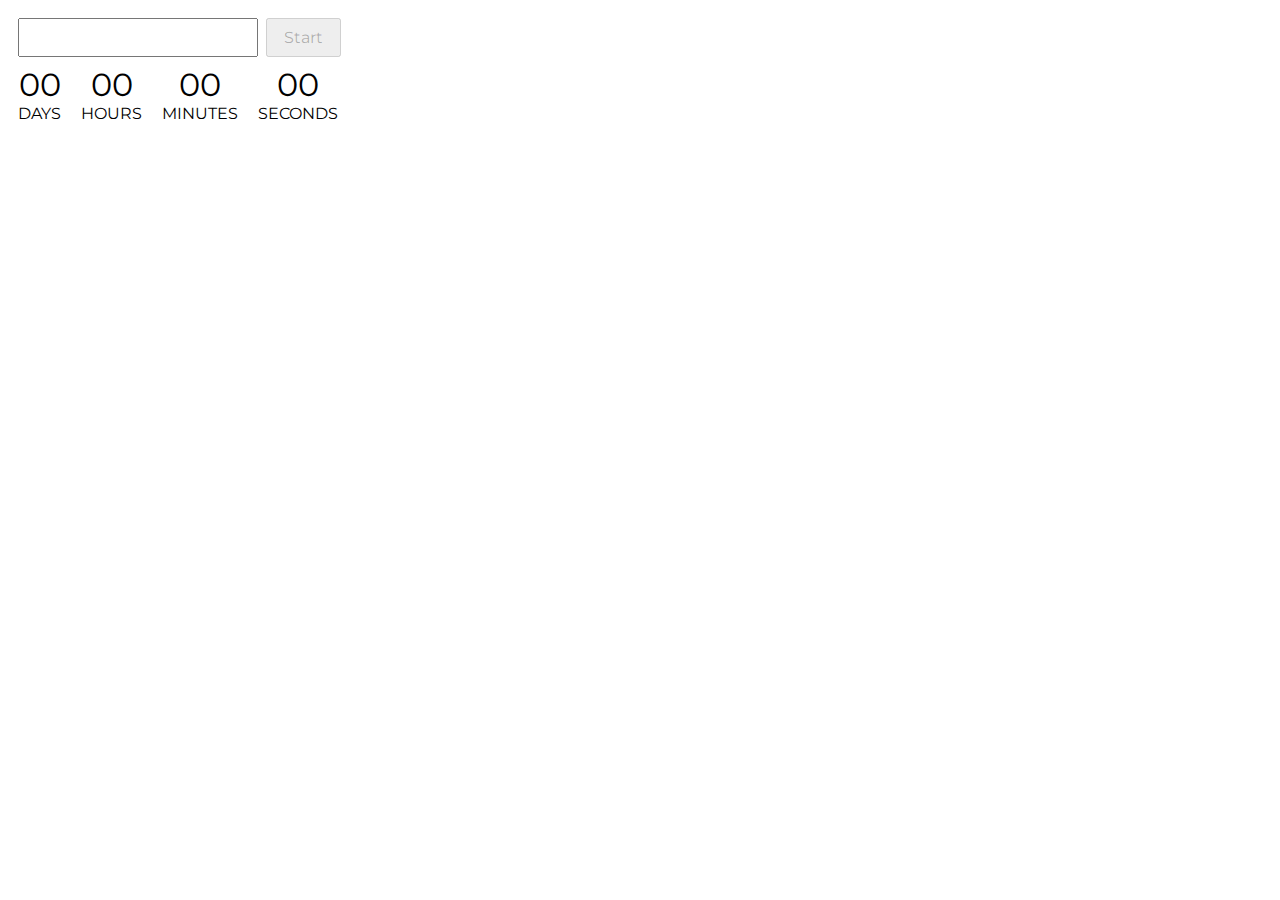
<file: src/1-timer.html>
<!DOCTYPE html>
<html lang="en">
  <head>
    <meta charset="UTF-8" />
    <meta name="viewport" content="width=device-width, initial-scale=1.0" />
    <title>Timer</title>
    <link rel="preconnect" href="https://fonts.googleapis.com" />
    <link rel="preconnect" href="https://fonts.gstatic.com" crossorigin />
    <link
      href="https://fonts.googleapis.com/css2?family=Montserrat:ital,wght@0,100..900;1,100..900&display=swap"
      rel="stylesheet"
    />
    <link rel="stylesheet" href="./css/timer.css" />
  </head>
  <body>
    <div class="timer-container">
      <div class="input-container">
        <input type="text" id="datetime-picker" />
        <button type="button" data-start disabled>Start</button>
      </div>

      <div class="timer">
        <div class="field">
          <span class="value" data-days>00</span>
          <span class="label">Days</span>
        </div>
        <div class="field">
          <span class="value" data-hours>00</span>
          <span class="label">Hours</span>
        </div>
        <div class="field">
          <span class="value" data-minutes>00</span>
          <span class="label">Minutes</span>
        </div>
        <div class="field">
          <span class="value" data-seconds>00</span>
          <span class="label">Seconds</span>
        </div>
      </div>
    </div>

    <script type="module" src="./js/1-timer.js"></script>
  </body>
</html>
</file>
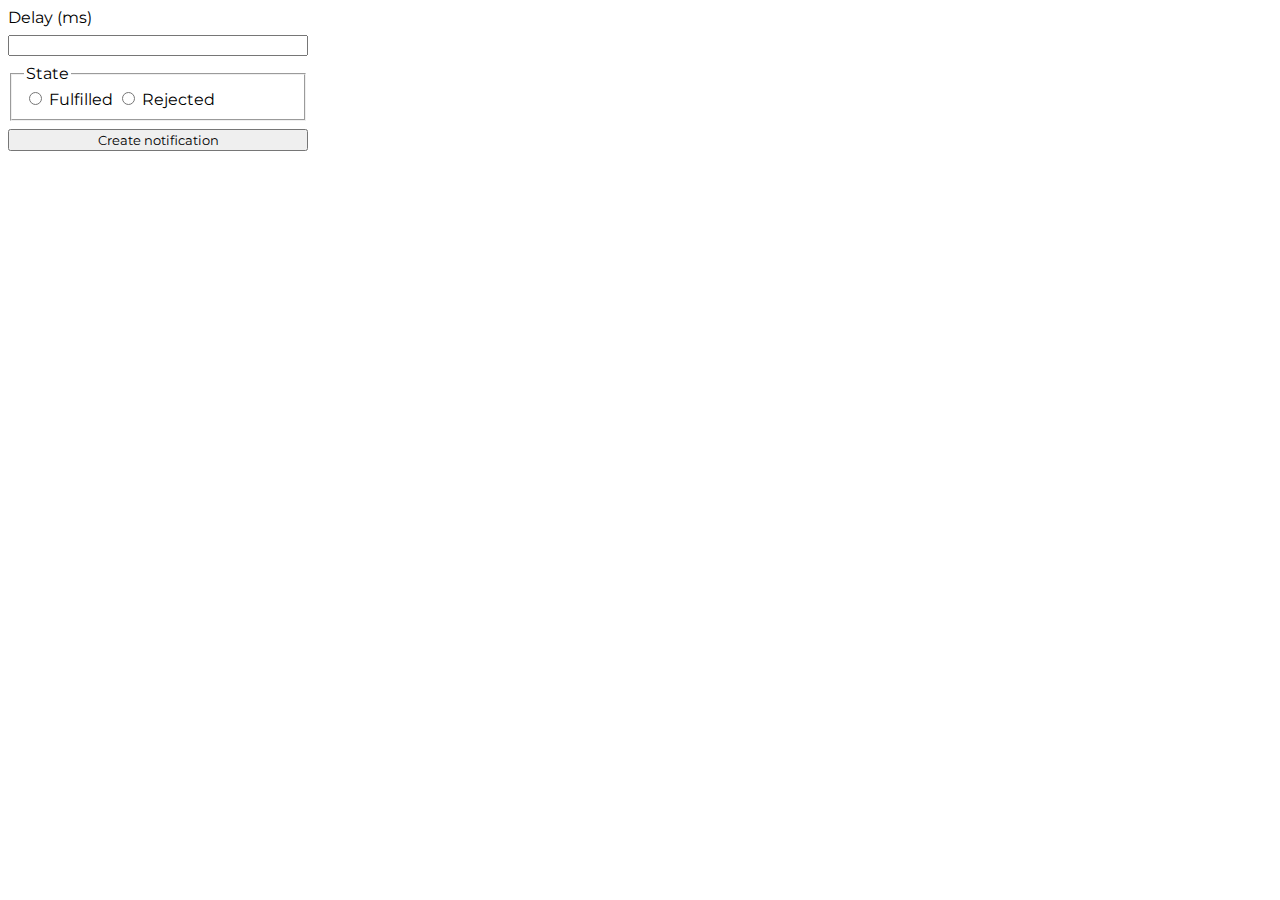
<file: src/2-snackbar.html>
<!DOCTYPE html>
<html lang="en">
  <head>
    <meta charset="UTF-8" />
    <meta name="viewport" content="width=device-width, initial-scale=1.0" />
    <title>Snackbar</title>
    <link rel="preconnect" href="https://fonts.googleapis.com" />
    <link rel="preconnect" href="https://fonts.gstatic.com" crossorigin />
    <link
      href="https://fonts.googleapis.com/css2?family=Montserrat:ital,wght@0,100..900;1,100..900&display=swap"
      rel="stylesheet"
    />
    <link rel="stylesheet" href="./css/snackbar.css" />
  </head>
  <body>
    <form class="form">
      <label>
        Delay (ms)
        <input type="number" name="delay" required />
      </label>

      <fieldset>
        <legend>State</legend>
        <label>
          <input type="radio" name="state" value="fulfilled" required />
          Fulfilled
        </label>
        <label>
          <input type="radio" name="state" value="rejected" required />
          Rejected
        </label>
      </fieldset>

      <button type="submit">Create notification</button>
    </form>

    <script type="module" src="./js/2-snackbar.js"></script>
  </body>
</html>
</file>
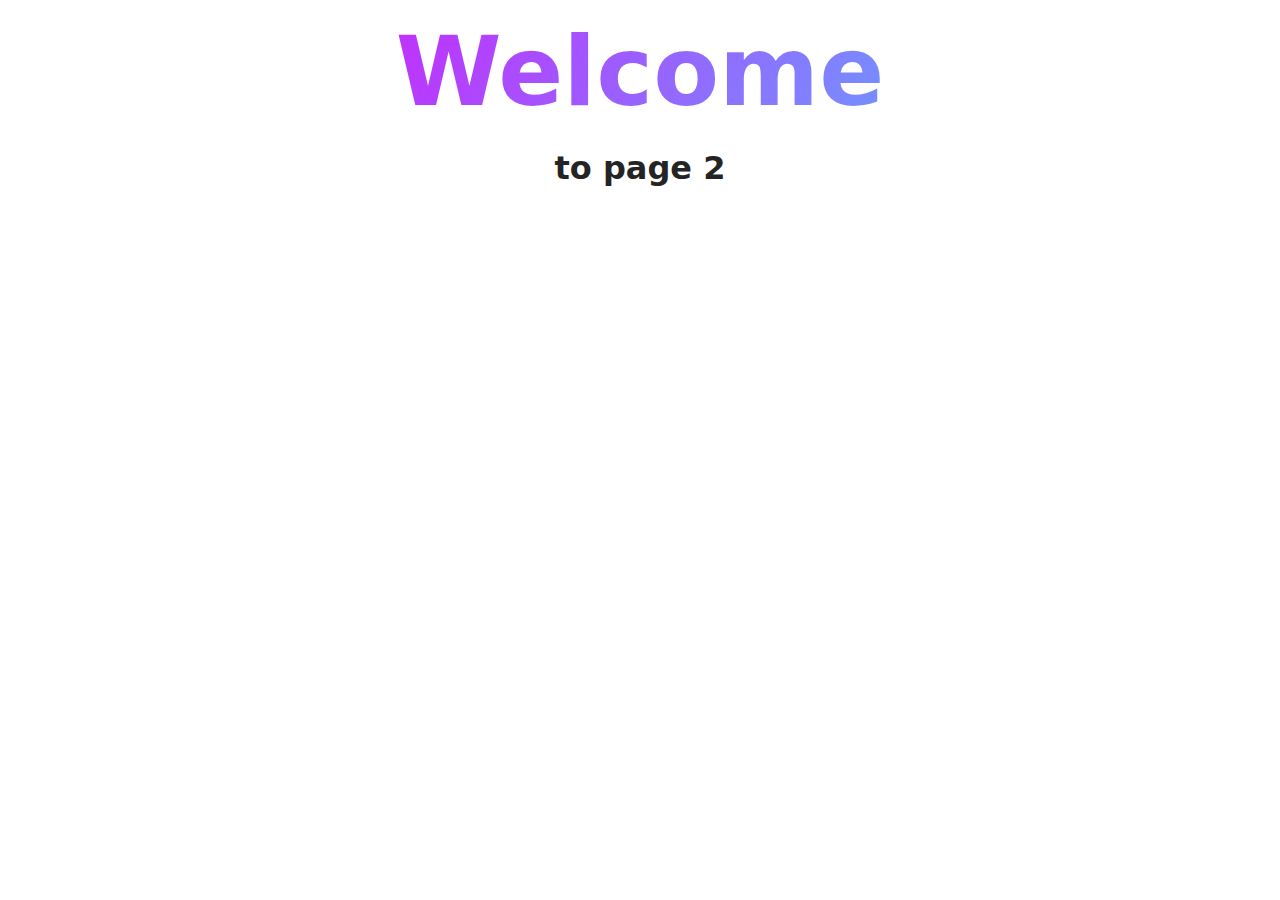
<file: src/page-2.html>
<!DOCTYPE html>
<html lang="en">
  <head>
    <meta charset="UTF-8" />
    <meta http-equiv="X-UA-Compatible" content="IE=edge" />
    <meta name="viewport" content="width=device-width, initial-scale=1.0" />
    <title>Page 2</title>
    <link rel="stylesheet" href="./css/styles.css" />
  </head>
  <body>
    <load
      src="./partials/header.html"
      icon-path="./img/sprite.svg#logo"
      highlight-act="active"
    />

    <main>
      <div class="container">
        <h1 class="main-title">
          <span class="main-title-gradient">Welcome</span> to page 2
        </h1>
        <load src="./partials/back-link.html" />
      </div>
    </main>

    <load src="./partials/footer.html" />
  </body>
</html>
</file>
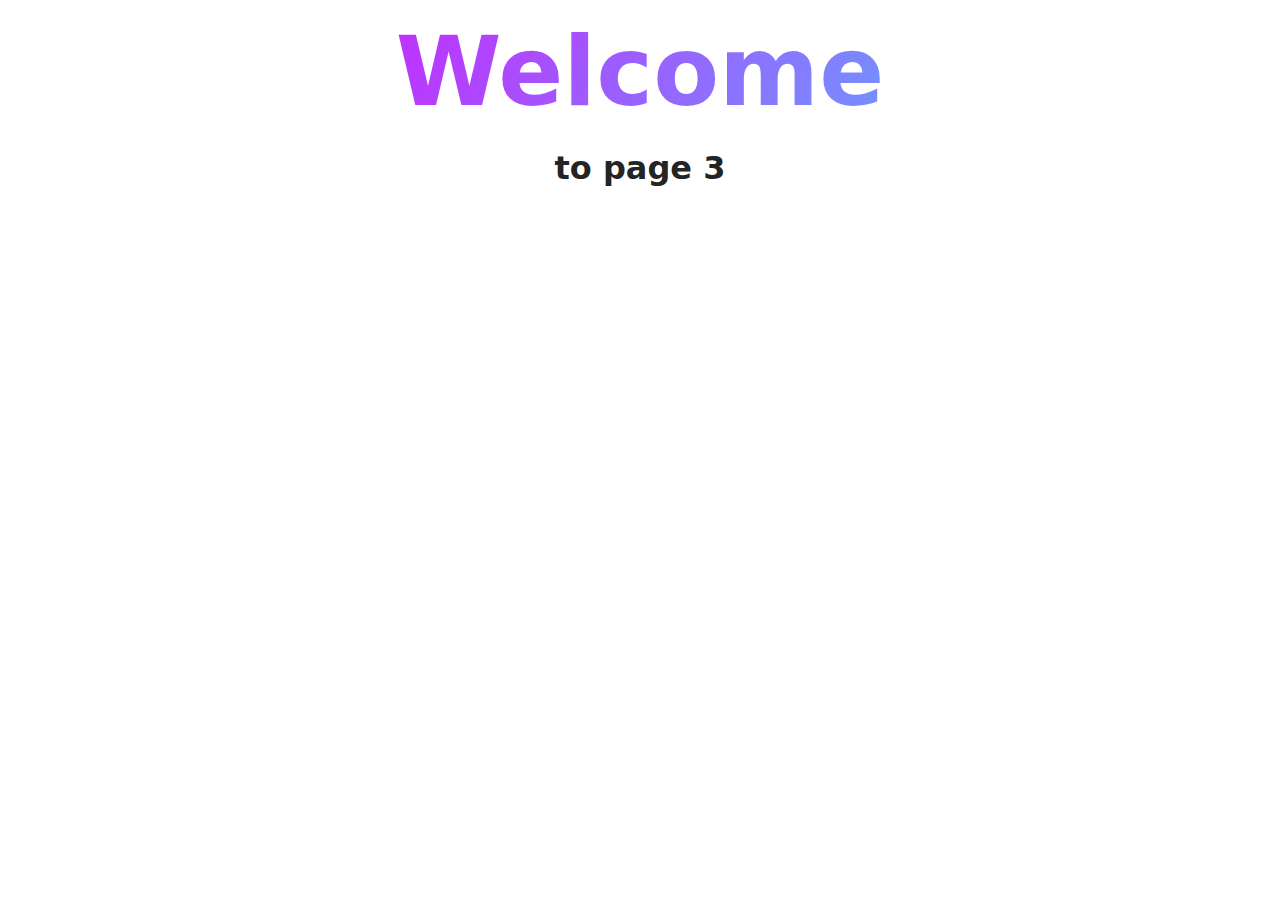
<file: src/page-3.html>
<!DOCTYPE html>
<html lang="en">
  <head>
    <meta charset="UTF-8" />
    <meta http-equiv="X-UA-Compatible" content="IE=edge" />
    <meta name="viewport" content="width=device-width, initial-scale=1.0" />
    <title>Page 3</title>
    <link rel="stylesheet" href="./css/styles.css" />
  </head>
  <body>
    <load
      src="./partials/header.html"
      icon-path="./img/sprite.svg#logo"
      highlight-curr="active"
    />

    <main>
      <div class="container">
        <h1 class="main-title">
          <span class="main-title-gradient">Welcome</span> to page 3
        </h1>
        <load src="./partials/back-link.html" />
      </div>
    </main>

    <load src="./partials/footer.html" />
  </body>
</html>
</file>
<file: src/css/timer.css>
body {
  font-family: 'Montserrat', sans-serif;
  font-optical-sizing: auto;
  font-style: normal;
}
.timer-container {
  display: flex;
  flex-direction: column;
  width: 320px;
  padding: 10px;
}
.input-container {
  display: flex;
  gap: 8px;
  margin-bottom: 8px;
}
#datetime-picker {
  font-family: 'Montserrat', sans-serif;
  font-size: 16px;
  padding: 8px;
}
.input-container button {
  font-family: 'Montserrat', sans-serif;
  font-size: 16px;
  padding: 8px 16px;
}
.timer {
  display: flex;
  justify-content: space-between;
}
.label {
  text-transform: uppercase;
}
.field {
  display: flex;
  flex-direction: column;
  align-items: center;
}
.value {
  font-size: 32px;
}
</file>
<file: src/css/snackbar.css>
body {
  font-family: 'Montserrat', sans-serif;
  font-optical-sizing: auto;
  font-style: normal;
}
.form button {
  font-family: 'Montserrat', sans-serif;
}
.form {
  width: 300px;
  display: flex;
  flex-direction: column;
  gap: 8px;
}
.form > label {
  display: flex;
  flex-direction: column;
  gap: 8px;
}
</file>
<file: src/css/styles.css>
/**
  |============================
  | include css partials with
  | default @import url()
  |============================
*/
/* Common styles */
@import url('./reset.css');
@import url('./base.css');
@import url('./container.css');
@import url('./animations.css');

/* Sections style */
@import url('./header.css');
@import url('./vite-promo.css');
@import url('./badges.css');
@import url('./back-link.css');
@import url('./footer.css');
</file>
